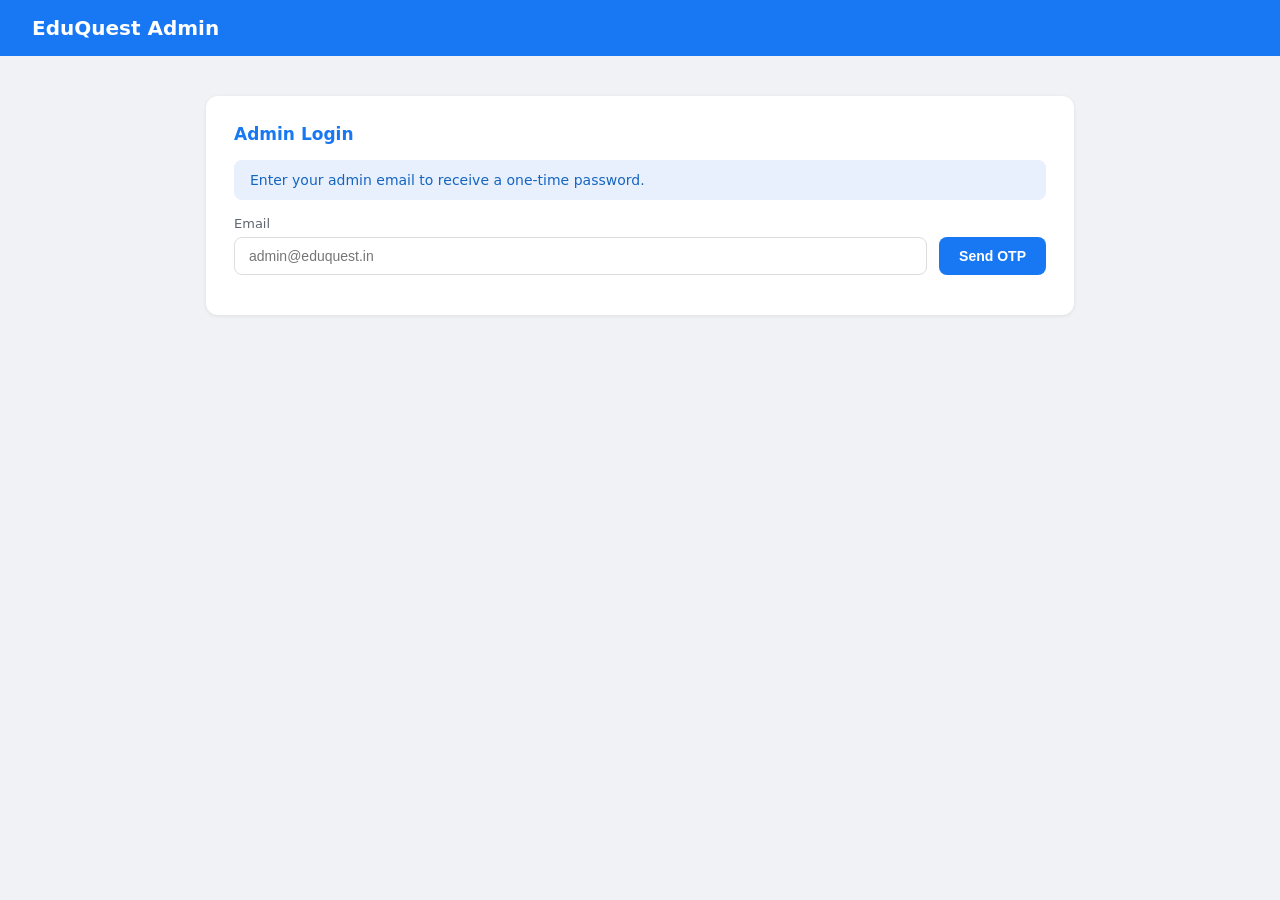
<file: admin.html>
<!DOCTYPE html>
<html lang="en">
<head>
<meta charset="utf-8">
<meta name="viewport" content="width=device-width,initial-scale=1">
<title>EduQuest Admin</title>
<script src="https://cdn.sheetjs.com/xlsx-0.20.3/package/dist/xlsx.full.min.js"></script>
<style>
  *{box-sizing:border-box;margin:0;padding:0}
  body{font-family:system-ui,sans-serif;background:#f0f2f5;color:#1c1e21;min-height:100vh}
  header{background:#1877F2;color:#fff;padding:16px 32px;display:flex;align-items:center;justify-content:space-between}
  header h1{font-size:20px;font-weight:700}
  .badge{background:rgba(255,255,255,.2);padding:4px 10px;border-radius:12px;font-size:13px}
  main{max-width:900px;margin:40px auto;padding:0 16px}
  .card{background:#fff;border-radius:12px;padding:28px;margin-bottom:24px;box-shadow:0 1px 4px rgba(0,0,0,.08)}
  h2{font-size:17px;font-weight:600;margin-bottom:16px;color:#1877F2}
  label{display:block;font-size:13px;font-weight:500;margin-bottom:6px;color:#606770}
  input{width:100%;padding:10px 14px;border:1px solid #ddd;border-radius:8px;font-size:14px;outline:none}
  input:focus{border-color:#1877F2;box-shadow:0 0 0 3px rgba(24,119,242,.15)}
  .btn{display:inline-flex;align-items:center;gap:8px;padding:10px 20px;border:none;border-radius:8px;font-size:14px;font-weight:600;cursor:pointer;transition:.15s}
  .btn-primary{background:#1877F2;color:#fff}
  .btn-primary:hover{background:#1565C0}
  .btn-primary:disabled{background:#90b8f8;cursor:not-allowed}
  .btn-outline{background:#fff;color:#1877F2;border:1.5px solid #1877F2}
  .btn-outline:hover{background:#f0f4ff}
  .btn-danger{background:#e74c3c;color:#fff}
  .drop-zone{border:2px dashed #1877F2;border-radius:12px;padding:48px 24px;text-align:center;cursor:pointer;transition:.2s;background:#f8fbff}
  .drop-zone:hover,.drop-zone.drag-over{background:#e8f0fe;border-color:#0d47a1}
  .drop-zone p{color:#606770;margin-top:8px;font-size:14px}
  .drop-icon{font-size:40px}
  .preview-grid{display:grid;grid-template-columns:repeat(auto-fit,minmax(160px,1fr));gap:12px;margin:16px 0}
  .stat{background:#f0f4ff;border-radius:10px;padding:16px;text-align:center}
  .stat-num{font-size:28px;font-weight:700;color:#1877F2}
  .stat-label{font-size:12px;color:#606770;margin-top:4px}
  .log{background:#f8f9fa;border-radius:8px;padding:14px;font-size:13px;font-family:monospace;max-height:200px;overflow-y:auto;line-height:1.6}
  .log .ok{color:#2ecc71} .log .err{color:#e74c3c} .log .info{color:#606770}
  .hidden{display:none}
  .row{display:flex;gap:12px}
  .row input{flex:1}
  .alert{padding:12px 16px;border-radius:8px;font-size:14px;margin-bottom:16px}
  .alert-info{background:#e8f0fe;color:#1565c0}
  .alert-success{background:#e8f8f0;color:#1a7a40}
  .alert-error{background:#fdecea;color:#c0392b}
  .template-cols{font-size:12px;color:#606770;background:#f8f9fa;padding:12px;border-radius:8px;line-height:1.8}
  .template-cols b{color:#1877F2}
  details summary{cursor:pointer;font-size:13px;color:#1877F2;font-weight:500;margin-bottom:8px}
</style>
</head>
<body>

<header>
  <h1>EduQuest Admin</h1>
  <div style="display:flex;align-items:center;gap:12px">
    <span class="badge" id="user-badge" style="display:none"></span>
    <button class="btn btn-outline" id="logout-btn" style="display:none;background:transparent;color:#fff;border-color:rgba(255,255,255,.5)" onclick="logout()">Logout</button>
  </div>
</header>

<main>

  <!-- Login -->
  <div class="card" id="login-section">
    <h2>Admin Login</h2>
    <div class="alert alert-info">Enter your admin email to receive a one-time password.</div>
    <div id="otp-step1">
      <label>Email</label>
      <div class="row" style="margin-bottom:12px">
        <input type="email" id="email-input" placeholder="admin@eduquest.in">
        <button class="btn btn-primary" onclick="requestOtp()">Send OTP</button>
      </div>
    </div>
    <div id="otp-step2" class="hidden">
      <label>One-Time Password</label>
      <div class="row">
        <input type="text" id="otp-input" placeholder="6-digit code" maxlength="6" inputmode="numeric">
        <button class="btn btn-primary" onclick="verifyOtp()">Verify</button>
      </div>
      <p style="font-size:12px;color:#606770;margin-top:8px">Didn't get it? <a href="#" onclick="showStep1()">Resend</a></p>
    </div>
    <div id="login-msg" style="margin-top:12px;font-size:13px"></div>
  </div>

  <!-- Import panel -->
  <div id="import-section" class="hidden">

    <div class="card">
      <h2>Import from Excel</h2>

      <div class="alert alert-info">
        Your Excel file should have up to 4 sheets: <b>Colleges</b>, <b>Exams</b>, <b>Courses</b>, <b>Cutoffs</b>.<br>
        First row must be the header. Only the sheets you include will be imported.
      </div>

      <details style="margin-bottom:16px">
        <summary>View expected column names per sheet</summary>
        <div class="template-cols" style="margin-top:8px">
          <b>Colleges:</b> slug, name, short_name, city, state, ownership (govt/private/deemed), naac_grade, nirf_rank_overall, nirf_rank_engineering, nirf_rank_management, nirf_rank_medical, avg_rating, min_fee_inr, max_fee_inr, avg_package_lpa, highest_package_lpa, established_year, website, tags (comma-separated), is_published (yes/no)<br><br>
          <b>Exams:</b> slug, name, stream, score_type (rank/percentile/marks)<br><br>
          <b>Courses:</b> slug, name, degree_level (undergraduate/postgraduate/doctoral/diploma/certificate), stream, duration_months<br><br>
          <b>Cutoffs:</b> college_slug, course_slug, exam_slug, year, round, category (general/obc_ncl/sc/st/ews/pwd), quota (all_india/home_state/other_state), gender (gender_neutral/female_only), opening_value, closing_value
        </div>
      </details>

      <button class="btn btn-outline" style="margin-bottom:20px" onclick="downloadTemplate()">⬇ Download Template</button>

      <div class="drop-zone" id="drop-zone" onclick="document.getElementById('file-input').click()">
        <div class="drop-icon">📂</div>
        <strong>Drag & drop your Excel file here</strong>
        <p>or click to browse (.xlsx, .xls, .csv)</p>
      </div>
      <input type="file" id="file-input" accept=".xlsx,.xls,.csv" class="hidden" onchange="handleFile(this.files[0])">
    </div>

    <!-- Preview -->
    <div class="card hidden" id="preview-card">
      <h2>Preview</h2>
      <div class="preview-grid" id="preview-grid"></div>
      <div id="preview-warnings" style="margin-bottom:12px"></div>
      <button class="btn btn-primary" id="import-btn" onclick="runImport()">Import All Data</button>
    </div>

    <!-- Results -->
    <div class="card hidden" id="results-card">
      <h2>Results</h2>
      <div class="log" id="log"></div>
      <button class="btn btn-outline" style="margin-top:12px" onclick="resetImport()">Import Another File</button>
    </div>

  </div>
</main>

<script>
// ─── Config ────────────────────────────────────────────────────────────────────
const API = 'https://eduquest-backend.eduquest-api.workers.dev';

// ─── State ────────────────────────────────────────────────────────────────────
let token = sessionStorage.getItem('eq_admin_token') ?? null;
let parsed = null;

// ─── Boot ────────────────────────────────────────────────────────────────────
if (token) showImport();

// ─── Auth ─────────────────────────────────────────────────────────────────────
async function requestOtp() {
  const email = document.getElementById('email-input').value.trim();
  if (!email) return;
  setMsg('Sending OTP…');
  const r = await api('/api/v1/auth/otp/request', { email, turnstile_token: 'dev-bypass' });
  if (r.ok) {
    const body = await r.json();
    document.getElementById('otp-step1').classList.add('hidden');
    document.getElementById('otp-step2').classList.remove('hidden');
    if (body.data?.dev_otp) setMsg(`DEV MODE — Your OTP is: ${body.data.dev_otp}`, false);
    else setMsg('');
  } else setMsg((await r.json()).error?.message ?? 'Failed', true);
}

async function verifyOtp() {
  const email = document.getElementById('email-input').value.trim();
  const otp   = document.getElementById('otp-input').value.trim();
  setMsg('Verifying…');
  const r = await api('/api/v1/auth/otp/verify', { email, otp });
  if (r.ok) {
    const { data } = await r.json();
    if (data.user.role !== 'admin') { setMsg('Not an admin account', true); return; }
    token = data.access_token;
    sessionStorage.setItem('eq_admin_token', token);
    showImport(data.user.email);
  } else setMsg((await r.json()).error?.message ?? 'Failed', true);
}

function showStep1() {
  document.getElementById('otp-step1').classList.remove('hidden');
  document.getElementById('otp-step2').classList.add('hidden');
}

function logout() {
  token = null; sessionStorage.removeItem('eq_admin_token');
  document.getElementById('import-section').classList.add('hidden');
  document.getElementById('login-section').classList.remove('hidden');
  document.getElementById('logout-btn').style.display = 'none';
  document.getElementById('user-badge').style.display = 'none';
}

function showImport(email) {
  document.getElementById('login-section').classList.add('hidden');
  document.getElementById('import-section').classList.remove('hidden');
  if (email) {
    document.getElementById('user-badge').textContent = email;
    document.getElementById('user-badge').style.display = '';
    document.getElementById('logout-btn').style.display = '';
  }
}

function setMsg(msg, isErr = false) {
  const el = document.getElementById('login-msg');
  el.textContent = msg;
  el.style.color = isErr ? '#e74c3c' : '#1877F2';
}

// ─── Drag & Drop ──────────────────────────────────────────────────────────────
const dz = document.getElementById('drop-zone');
dz.addEventListener('dragover', e => { e.preventDefault(); dz.classList.add('drag-over'); });
dz.addEventListener('dragleave', () => dz.classList.remove('drag-over'));
dz.addEventListener('drop', e => { e.preventDefault(); dz.classList.remove('drag-over'); handleFile(e.dataTransfer.files[0]); });

function handleFile(file) {
  if (!file) return;
  const reader = new FileReader();
  reader.onload = e => {
    const wb = XLSX.read(e.target.result, { type: 'array', cellDates: true });
    parsed = parseWorkbook(wb);
    showPreview();
  };
  reader.readAsArrayBuffer(file);
}

// ─── Parsing ─────────────────────────────────────────────────────────────────

function normalizeKey(k) {
  return String(k).toLowerCase().trim().replace(/\s+/g, '_').replace(/[^a-z0-9_]/g, '');
}
function normalizeRow(row) {
  const out = {};
  for (const [k, v] of Object.entries(row)) out[normalizeKey(k)] = v;
  return out;
}

function toSlug(name) {
  return name.toLowerCase().replace(/['"()\[\]]/g,'').replace(/[^a-z0-9]+/g,'-').replace(/^-+|-+$/g,'').substring(0, 100);
}

// Best-effort: take last comma-part that isn't a zip code or state name
function extractCity(address, state) {
  const parts = address.split(',').map(s => s.trim()).filter(Boolean);
  for (let i = parts.length - 1; i >= 0; i--) {
    const p = parts[i];
    if (/^\d+/.test(p)) continue;
    if (p.toLowerCase() === state.toLowerCase()) continue;
    if (p.length < 2) continue;
    return p.replace(/\s+H\.?P\.?.*$/i,'').replace(/\s+\d+.*$/,'').trim();
  }
  return state;
}

const OWNERSHIP_MAP = {
  state: 'public', central: 'public', govt: 'public', government: 'public',
  private: 'private',
  'deemed to be universities': 'ppp', deemed: 'ppp', ppp: 'ppp',
  autonomous: 'autonomous',
};

// ─── UGC format: row 1 = decorative title, row 2 = real headers ───────────────
function tryParseUGC(wb) {
  for (const sheetName of wb.SheetNames) {
    const ws = wb.Sheets[sheetName];
    // Read from row index 1 (the actual header row in UGC files)
    const rows = XLSX.utils.sheet_to_json(ws, { range: 1, defval: null });
    if (!rows.length) continue;
    // Detect by checking for "Name of the University" column
    if (!Object.keys(rows[0]).some(k => /name.*university/i.test(k))) continue;

    const colleges = rows.map(r => {
      const name = String(r['Name of the University'] || '').trim();
      if (!name) return null;
      const typeStr = String(r['Type'] || '').toLowerCase().trim();
      const ownership = OWNERSHIP_MAP[typeStr] ?? 'private';
      const address = String(r['Address'] || '').trim();
      const state = String(r['state'] || r['State'] || '').trim();
      const city = extractCity(address, state);
      return {
        slug: toSlug(name),
        name,
        city: city || state,
        state,
        ownership,
        address,
        is_published: true,
        tags: `ugc-approved,${ownership === 'public' ? 'govt' : ownership === 'ppp' ? 'deemed' : 'private'}`,
      };
    }).filter(Boolean);

    // Deduplicate slugs: if two universities generate the same slug, append -2, -3, etc.
    const seen = new Map();
    for (const col of colleges) {
      const base = col.slug;
      const count = (seen.get(base) ?? 0) + 1;
      seen.set(base, count);
      if (count > 1) col.slug = `${base}-${count}`;
    }

    return { colleges, exams: [], courses: [], cutoffs: [], format: 'UGC' };
  }
  return null;
}

// ─── EduQuest template format: named sheets ───────────────────────────────────
const SHEET_ALIASES = {
  colleges: ['colleges','college','collages'],
  exams: ['exams','exam'],
  courses: ['courses','course'],
  cutoffs: ['cutoffs','cutoff','cutoff data','rankdata'],
};

function findSheet(wb, key) {
  return wb.SheetNames.find(n => SHEET_ALIASES[key].includes(n.toLowerCase().trim()));
}
function sheetToRows(wb, name) {
  if (!name) return [];
  return XLSX.utils.sheet_to_json(wb.Sheets[name], { defval: null });
}

function parseWorkbook(wb) {
  // Try UGC format first
  const ugc = tryParseUGC(wb);
  if (ugc) return ugc;

  // Fall back to EduQuest template format
  const colleges = sheetToRows(wb, findSheet(wb, 'colleges')).map(r => {
    const n = normalizeRow(r);
    return { ...n,
      slug: n.slug || toSlug(String(n.name || '')),
      ownership: OWNERSHIP_MAP[String(n.ownership ?? '').toLowerCase()] ?? n.ownership,
      is_published: /^(yes|true|1|y)$/i.test(String(n.is_published ?? '')),
    };
  });
  const exams   = sheetToRows(wb, findSheet(wb, 'exams')).map(normalizeRow);
  const courses = sheetToRows(wb, findSheet(wb, 'courses')).map(normalizeRow);
  const cutoffs = sheetToRows(wb, findSheet(wb, 'cutoffs')).map(normalizeRow);
  return { colleges, exams, courses, cutoffs, format: 'EduQuest' };
}

// ─── Preview ──────────────────────────────────────────────────────────────────
function showPreview() {
  const grid = document.getElementById('preview-grid');
  const stats = [
    ['Colleges', parsed.colleges.length],
    ['Exams',    parsed.exams.length],
    ['Courses',  parsed.courses.length],
    ['Cutoffs',  parsed.cutoffs.length],
  ];
  grid.innerHTML = stats.map(([label, n]) => `
    <div class="stat">
      <div class="stat-num">${n}</div>
      <div class="stat-label">${label}</div>
    </div>`).join('');

  const warn = document.getElementById('preview-warnings');
  if (parsed.format === 'UGC') {
    warn.innerHTML = `
      <div class="alert alert-info">
        <b>UGC format detected.</b> Importing ${parsed.colleges.length} universities with name, state, type, and address.<br>
        NIRF rankings, fees, ratings, and cutoffs will be <b>empty</b> — you can fill those in later via another upload or directly in the admin panel.
        College slugs are auto-generated from names.
      </div>`;
  } else {
    warn.innerHTML = '';
  }

  document.getElementById('preview-card').classList.remove('hidden');
  document.getElementById('results-card').classList.add('hidden');
  document.getElementById('log').innerHTML = '';
}

// ─── Import ───────────────────────────────────────────────────────────────────
async function runImport() {
  const btn = document.getElementById('import-btn');
  btn.disabled = true; btn.textContent = 'Importing…';

  document.getElementById('results-card').classList.remove('hidden');
  const log = document.getElementById('log');
  log.innerHTML = '<span class="info">Starting import…</span>\n';

  const r = await authApi('/api/v1/admin/import', parsed);
  if (r.ok) {
    const { data } = await r.json();
    log.innerHTML += [
      `<span class="ok">✅ Colleges: ${data.colleges}</span>`,
      `<span class="ok">✅ Exams:    ${data.exams}</span>`,
      `<span class="ok">✅ Courses:  ${data.courses}</span>`,
      `<span class="ok">✅ Cutoffs:  ${data.cutoffs}</span>`,
      `<span class="ok">✅ Done. Search index rebuilding in background.</span>`,
    ].join('\n');
  } else {
    const err = await r.json().catch(() => ({}));
    log.innerHTML += `<span class="err">❌ ${err.error?.message ?? 'Import failed. Check console for details.'}</span>`;
  }

  btn.disabled = false; btn.textContent = 'Import All Data';
}

function resetImport() {
  parsed = null;
  document.getElementById('preview-card').classList.add('hidden');
  document.getElementById('results-card').classList.add('hidden');
  document.getElementById('file-input').value = '';
}

// ─── Template download ────────────────────────────────────────────────────────
function downloadTemplate() {
  const wb = XLSX.utils.book_new();

  const addSheet = (name, headers, example) => {
    const ws = XLSX.utils.aoa_to_sheet([headers, example]);
    ws['!cols'] = headers.map(() => ({ wch: 20 }));
    XLSX.utils.book_append_sheet(wb, ws, name);
  };

  addSheet('Colleges',
    ['slug','name','short_name','city','state','ownership','naac_grade','nirf_rank_overall','nirf_rank_engineering','nirf_rank_management','nirf_rank_medical','avg_rating','min_fee_inr','max_fee_inr','avg_package_lpa','highest_package_lpa','established_year','website','tags','is_published'],
    ['iit-example','Example Institute of Technology','EIT','Mumbai','Maharashtra','govt','A++',10,8,'','',4.5,200000,500000,15,80,1958,'example.ac.in','engineering,govt,nirf-top50','yes']
  );
  addSheet('Exams',
    ['slug','name','stream','score_type'],
    ['jee-main','JEE Main','engineering','rank']
  );
  addSheet('Courses',
    ['slug','name','degree_level','stream','duration_months'],
    ['btech-cs','B.Tech Computer Science','undergraduate','engineering',48]
  );
  addSheet('Cutoffs',
    ['college_slug','course_slug','exam_slug','year','round','category','quota','gender','opening_value','closing_value'],
    ['iit-example','btech-cs','jee-main',2024,1,'general','all_india','gender_neutral',1000,5000]
  );

  XLSX.writeFile(wb, 'eduquest_import_template.xlsx');
}

// ─── API helpers ──────────────────────────────────────────────────────────────
function api(path, body) {
  return fetch(API + path, { method: 'POST', headers: { 'Content-Type': 'application/json' }, body: JSON.stringify(body) });
}
function authApi(path, body) {
  return fetch(API + path, { method: 'POST', headers: { 'Content-Type': 'application/json', 'Authorization': `Bearer ${token}` }, body: JSON.stringify(body) });
}
</script>
</body>
</html>
</file>
